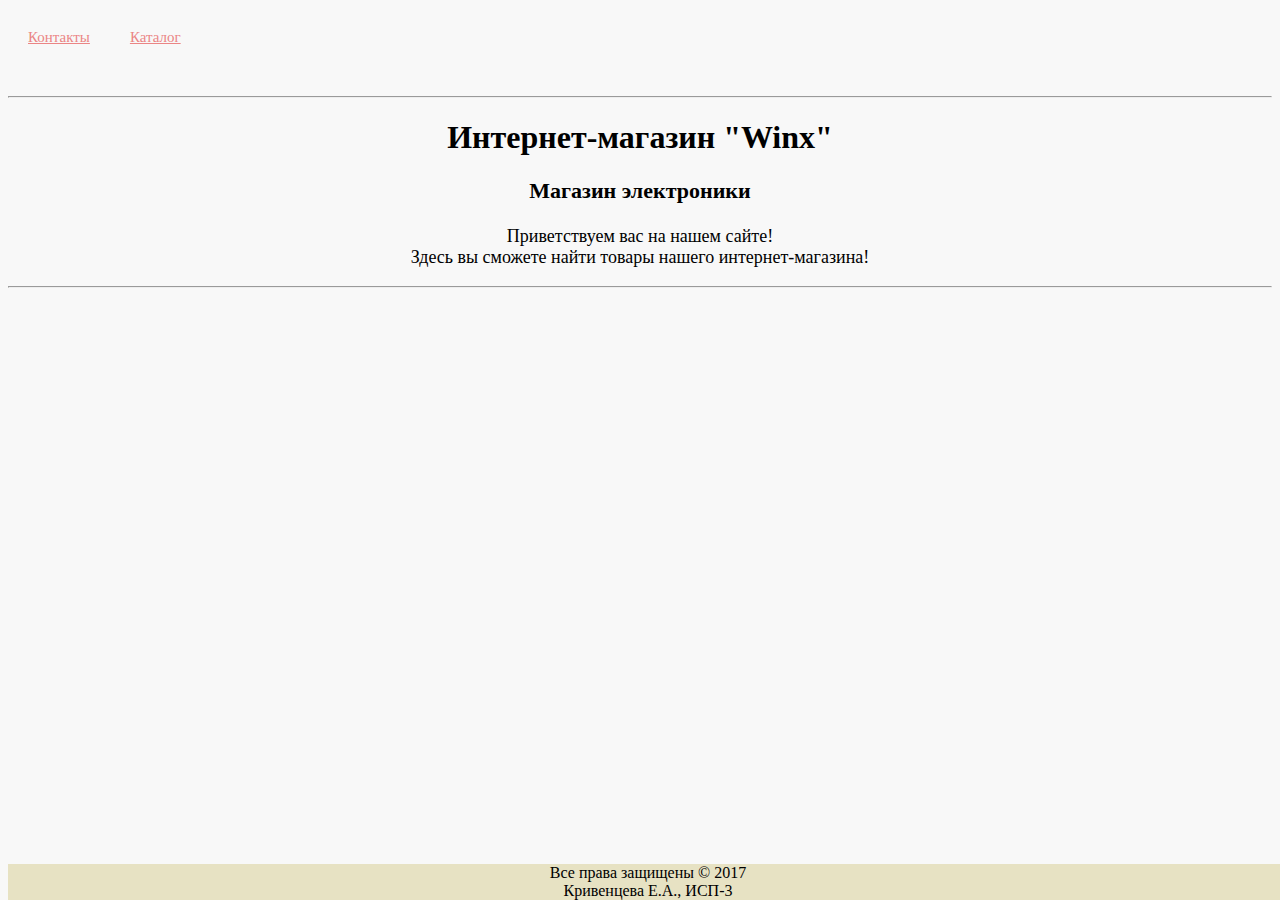
<file: index.html>
<!DOCTYPE html>
<html lang="en">
<head>
    <meta charset="UTF-8">
    <meta name="viewport" content="width=device-width, initial-scale=1.0">
    <title>Главная страница</title>
    <link rel="stylesheet" href="css/style.css">
</head>
<body>
    <nav class="container">
    <header class="height">
         <ul class="menu ">
       <li><a href="jl/contact.html">Контакты</a><br></li>
       <li><a href="jl/catalog.html">Каталог</a></li>
    </ul>
    </header>
    </nav>
<hr/>
    <h1>Интернет-магазин "Winx"</h1>
    <h3>Магазин электроники</h3>
    <p class="center">Приветствуем вас на нашем сайте! <br>Здесь вы сможете найти товары нашего интернет-магазина!</p>
    <hr/>
    <footer>Все права защищены &copy; 2017<br>
    Кривенцева Е.А., ИСП-3</footer>
</body>
</html>
</file>
<file: css/style.css>
body{
background-color: #f8f8f8;
text-align: center;
}
.heading {
    color:black;
    background-color: #eaeaea;
    font-size: 18px;
    font-weight: 400;
}

img[alt="sqr"]{
    border:4px solid blueviolet;
}

.blue {
    color:#707070;
    font-size: 14px;
    font-style: italic;
    line-height: 16px;

}
.blue1{
    color:#484343;
    font-size: 16px;
    font-weight: 400;
    line-height: 24px;
    text-align: left;
}

.list {
    list-style-type:none;
    
}

.list > li {
    width: 450px;
    height: 25px;
    margin: auto;
    color: grey;
}

.list+p{
   color: darkcyan; 
}

.link{
    text-decoration:none;
    text-transform: lowercase;
}
h3{
    font-size: 22px;
}
h1,
h3,
p{
    text-align: center;
}
p{
    font-size: 18px;
}

.menu > li>a{
    color: rgb(235, 133, 133);
    font-size: 15px;
}
.menu>li>a:hover{
    color: chartreuse;
}
.menu{
    list-style-type:none;
}

.copy{
    border:4px solid blueviolet;
    width: 400px;
    height: 350px;
}
input[type="text"]{
    width: 300px;
    height: 20px;
    
}
input:not:type:submit{
    color: rgb(212, 19, 212);
}

input{
    text-transform: capitalize;
}


form{
   color: #a410df
}
.logo{
    border-radius: 120px;
    width: 150px;
    height: 80px;
    margin-left: 10px;
}
.email{
    color: #d68ed8;
    background-color: rgb(248, 195, 248);
}
footer{
    background-color: rgb(231, 226, 195);
    position: fixed;
    height: auto;
    width: 100%;
    bottom: 0;
}

table {
    border: 1px solid rgb(123, 216, 216);
    width: 800px;
height: 200px;
border-collapse: collapse;
margin: auto;
color: lightslategrey;
}
td {
    border: 1px solid rgb(123, 216, 216);
    padding: 10px;
}
.container{
    width: 100%;
}
.height{
    height: 80px;
}
.menu{
    margin:0;
    padding:0;
}
.menu li{
    display:block;
    float: left;
    padding:20px 20px;
    overflow: hidden;
}
.opisanie{
    float: left;
}
.knopka{
    height: 20px;
    width: 100px;
    background-color: rgb(240, 124, 240);
    border: rgb(240, 124, 240);
    border-radius: 100px;
}
.kot{
    margin-left: 10px;
}
</file>
